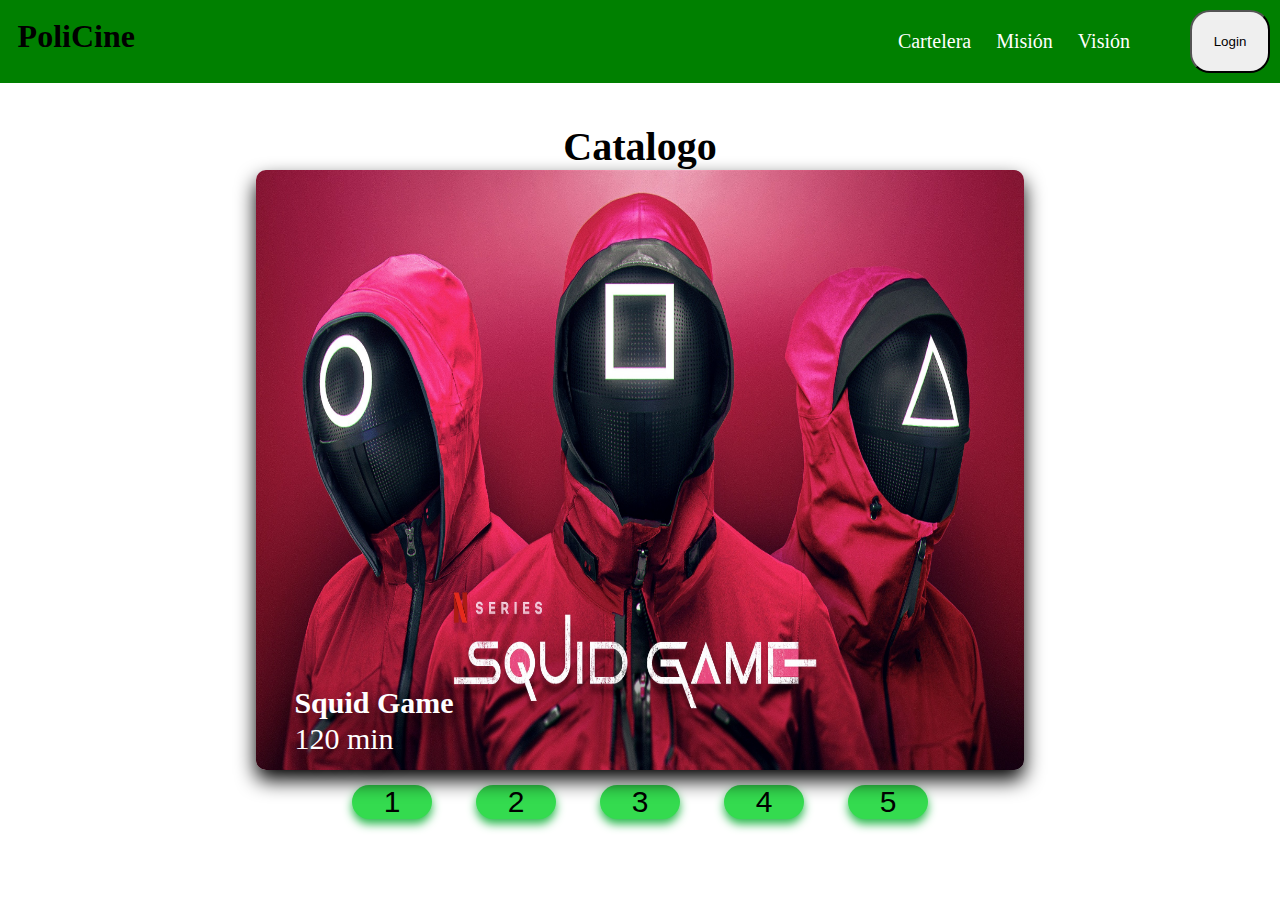
<file: index.html>
<!DOCTYPE html>
<html lang="en">
<head>
    <meta charset="UTF-8">
    <meta name="viewport" content="width=device-width, initial-scale=1.0">
    <title>Poli Cine</title>
    <link rel="stylesheet" href="/css/estilo.css">
    <script src="/js/logica.js"></script>
</head>
<body>
    <header>
        <div>
            <h1 id="nombre">PoliCine</h1>
        </div>
        <div class="opciones">
            <div class="referencias">
                <a href="">Cartelera</a>
                <a href="">Misión</a>
                <a href="">Visión</a>
            </div>
            <button id="btn_login" onclick="login()">Login</button>
        </div>
    </header>

    <main>
        <div class="peliculas">
            <h2>Catalogo</h2>
            <div id="caja">
                <img id="imagen" src="/images/Squid Game.jpg" alt="Squid Game">
                <h3 id="titulo">Squid Game</h3>
                <p id="duraccion">120 min</p>
            </div>
            <div id="btn_pelicula">
                <button onclick="cambiarPelicula('Squid Game', '120 min')">1</button>
                <button onclick="cambiarPelicula('Venom', '160 min')">2</button>
                <button onclick="cambiarPelicula('Deadpool', '110 min')">3</button>
                <button onclick="cambiarPelicula('Intensamente', '145 min')">4</button>
                <button onclick="cambiarPelicula('Kung-fu Panda', '130 min')">5</button>
            </div>
        </div>
    </main>
</body>
</html>
</file>
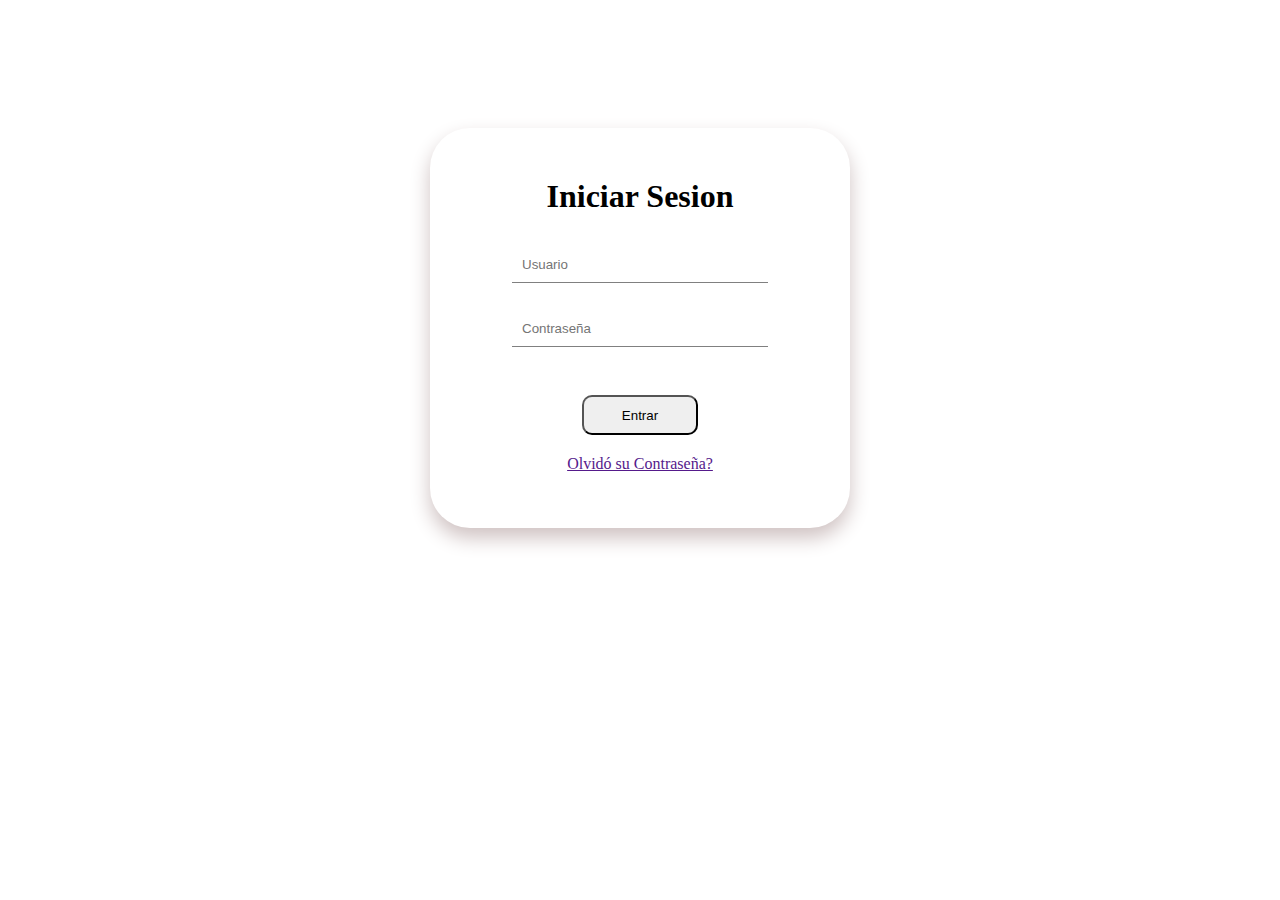
<file: html/login.html>
<!DOCTYPE html>
<html lang="en">
<head>
    <meta charset="UTF-8">
    <meta name="viewport" content="width=device-width, initial-scale=1.0">
    <title>PoliCine</title>
    <link rel="stylesheet" href="/css/estilo.css">
    <script src="/js/logica.js"></script>
</head>
<body>
    <div id="login">
        <h1>Iniciar Sesion</h1>
        <form id="formulario">
            <input type="text" placeholder="Usuario" class="datos"><br>
            <input type="password" placeholder="Contraseña" class="datos"><br>
            <button type="submit" id="entrar">Entrar</button>
        </form>
        <a href="">Olvidó su Contraseña?</a>
    </div>
</body>
</html>
</file>
<file: css/estilo.css>
* {
    padding: 0px;
    margin: 0px;
}

header {
    display: flex;
    justify-content: space-between;
    background-color: green;
}

#nombre {
    padding: 15%;
}

.opciones {
    display: flex;
}

.referencias a:hover {
    scale: 1.1;
}

.opciones a {
    padding: 10px;
}

.referencias {
    margin: 20px;
    font-size: 20px;
}

.referencias a {
    text-decoration: none;
    color: white;
    display: inline-block;
}

#btn_login {
    margin: 10px;
    border-radius: 20px;
    width: 80px;
    margin-left: 30px;
}

#btn_login:hover {
    background-color: gray;
}

.peliculas {
    margin-top: 40px;
    margin-left: 20%;
    margin-right: 20%;
}

.peliculas h2 {
    text-align: center;
    font-size: 40px;
}

#caja {
    position: relative;
    background-size: 100% 100%;
    border-radius: 10px;
    height: 600px;
    box-shadow: 0px 10px 20px black;
}

#caja img {
    width: 100%;
    height: 100%;
    border-radius: 10px;
}

#caja p {
    color: white;
    position: absolute;
    top: 92%;
    left: 5%;
    font-size: 30px;
    text-shadow: 0px 10px 20px black;
}

#caja h3 {
    color: white;
    position: absolute;
    top: 86%;
    left: 5%;
    font-size: 30px;
    text-shadow: 0px 10px 20px black;
}

#btn_pelicula {
    text-align: center;
}

#btn_pelicula button {
    background-color: #34db4f;
    margin-top: 15px;
    border-radius: 20px;
    width: 80px;
    border: none;
    box-shadow: 0px 5px 10px #29b94d;
    font-size: 30px;
    margin-left: 20px;
    margin-right: 20px;
}

#btn_pelicula button:hover {
    scale: 1.1;
    background-color: #42ff69;
}



#login {
    color: black;
    margin-left: auto;
    margin-right: auto;
    margin-top: 10%;
    padding: 50px;
    width: 25%;
    height: 300px;
    border-radius: 40px;
    box-shadow: 0px 10px 20px rgb(207, 194, 194);
}

#formulario {
    display: flex;
    flex-direction: column;
    justify-content: center;
    margin-top: 10%;
    margin-left: 10%;
    margin-right: 10%;
}

.datos {
    border: none;
    border-bottom: 1px solid gray;
    margin-bottom: 10px;
    padding: 10px;
    background-color: #8880
}

.datos:focus {
    outline: none;
}

#login h1 {
    text-align: center;
}

#login a {
    display: block;
    text-align: center;
}

#entrar {
    margin-top: 20px;
    width: 45%;
    height: 40px;
    border-radius: 10px;
    margin-left: auto;
    margin-right: auto;
    margin-bottom: 20px;
}

#entrar:hover {
    background-color: gray;
}
</file>
